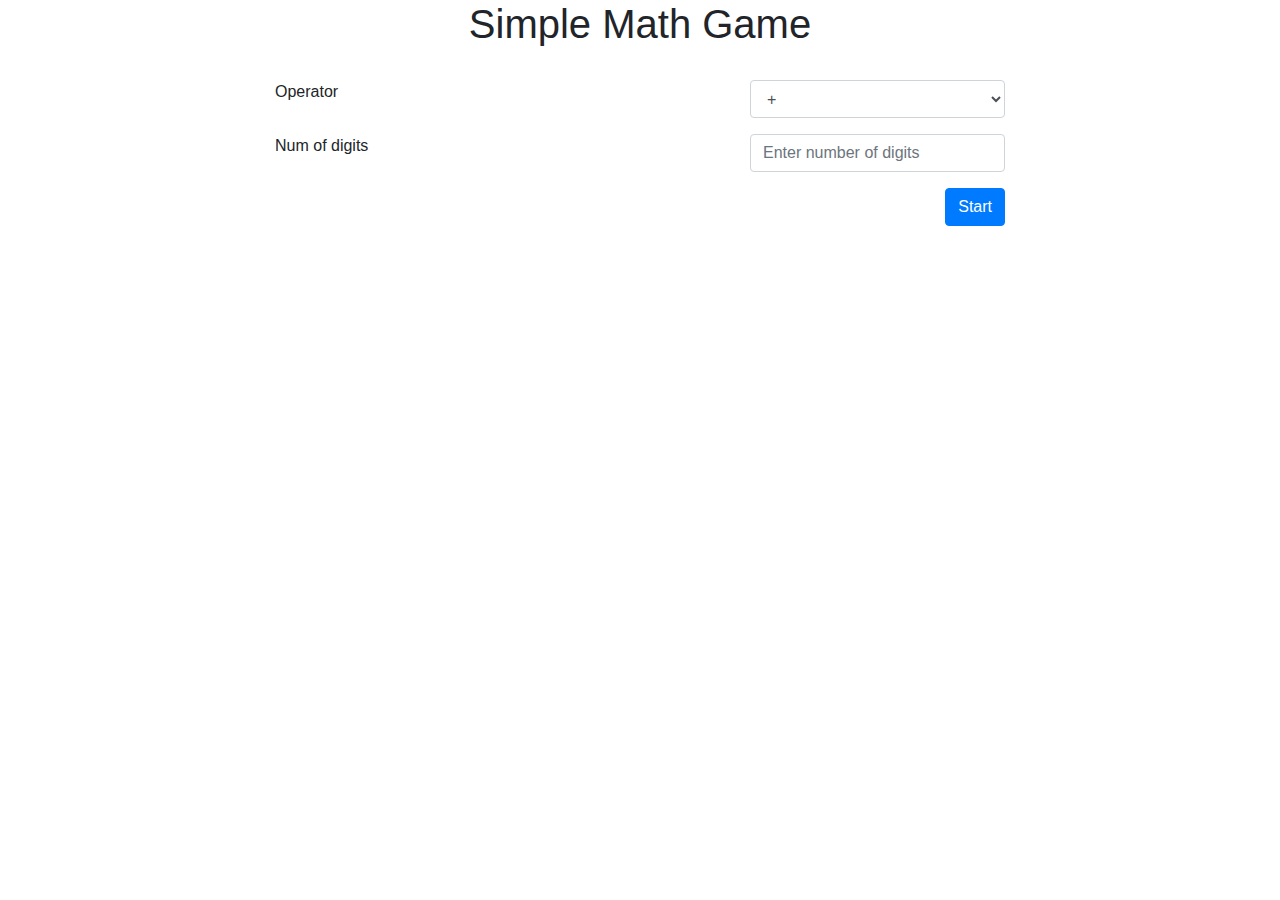
<file: index.html>
<!doctype html>
<html lang="en">
  <head>
    <!-- Required meta tags -->
    <meta charset="utf-8">
    <meta name="viewport" content="width=device-width, initial-scale=1, shrink-to-fit=no">

    <!-- Bootstrap CSS -->
    <link rel="stylesheet" href="https://cdn.jsdelivr.net/npm/bootstrap@4.0.0/dist/css/bootstrap.min.css" integrity="sha384-Gn5384xqQ1aoWXA+058RXPxPg6fy4IWvTNh0E263XmFcJlSAwiGgFAW/dAiS6JXm" crossorigin="anonymous">
    <link rel="stylesheet" href="style.css">
    <title>Simple Math Game</title>
  </head>
  <body>
    <h1 class="headtitle">Simple Math Game</h1>

<!-- this is the index part -->
    <div class="container " id="index">
      <div class="row form-group">
        <div class="col-md-2"></div>
        <div class="col-md-5"><label>Operator</label></div>
        <div class="col-md-3">
          <select class="form-control" id="operator">
            <option value="+">+</option>
            <option value="-">-</option>
            <option value="*">*</option>
            <option value="/">/</option>
          </select>
        </div>
        <div class="col-md-2"></div>
      </div>
      <div class="row form-group">
        <div class="col-md-2"></div>
        <div class="col-md-5"><label>Num of digits</label></div>
        <div class="col-md-3">
          <input class="form-control" type="text"  id="digits" placeholder="Enter number of digits">
        </div>
        <div class="col-md-2"></div>
      </div>
      <div class="row form-group">
        <div class="col-md-2"></div>
        <div class="col-md-5"></div>
        <div class="col-md-3">
          <button class="btn btn-primary start" id="start">Start</button>
        </div>
        <div class="col-md-2"></div>
      </div>
    </div>

        
    <!-- this is the game part -->

    <div class="container notvisible" id="game"> 
      <div class="row">
        <div class="col-md-4"></div>
        <div class="col-md-8">
          <h2 id="value1"></h2>
        </div>
      </div>
      <div class="row">
        <div class="col-md-4">
          <h2 id="setop"></h2>
        </div>
        <div class="col-md-8">
          <h2 id="value2"></h2>
        </div>
      </div>
      <hr>
      <div class="row">
        <div class="col-md-12">
          <input type="text" id="useranswer" placeholder="Enter Answer">
        </div>
      </div>
      <hr>
      <div class="row">
        <div class="col-md-3"></div>
        <div class="col-md-2">
          <a class="btn btn-danger" id="restart" href="">Restart</a>
        </div>
        <div class="col-md-2">
          <button class="btn btn-success" id="check">Check</button>
        </div>
        <div class="col-md-2">
          <button class="btn btn-warning" id="skip">Skip</button>
        </div>
        <div class="col-md-3"></div>
      </div>
      <h2 id="score"></h2>
    </div>
   
        
    <script src="https://code.jquery.com/jquery-3.2.1.slim.min.js" integrity="sha384-KJ3o2DKtIkvYIK3UENzmM7KCkRr/rE9/Qpg6aAZGJwFDMVNA/GpGFF93hXpG5KkN" crossorigin="anonymous"></script>
    <script src="https://cdn.jsdelivr.net/npm/popper.js@1.12.9/dist/umd/popper.min.js" integrity="sha384-ApNbgh9B+Y1QKtv3Rn7W3mgPxhU9K/ScQsAP7hUibX39j7fakFPskvXusvfa0b4Q" crossorigin="anonymous"></script>
    <script src="https://cdn.jsdelivr.net/npm/bootstrap@4.0.0/dist/js/bootstrap.min.js" integrity="sha384-JZR6Spejh4U02d8jOt6vLEHfe/JQGiRRSQQxSfFWpi1MquVdAyjUar5+76PVCmYl" crossorigin="anonymous"></script>
    
    <script src="index.js"></script>
</body>
</html>
</file>
<file: style.css>
/* index */

.headtitle{
    text-align: center;
    margin-bottom: 2rem;
}
.start{
    float: right;
}




/* game */
#game{
    text-align: right;
}

/* for processing use */

.notvisible{
    display: none;
}
</file>
